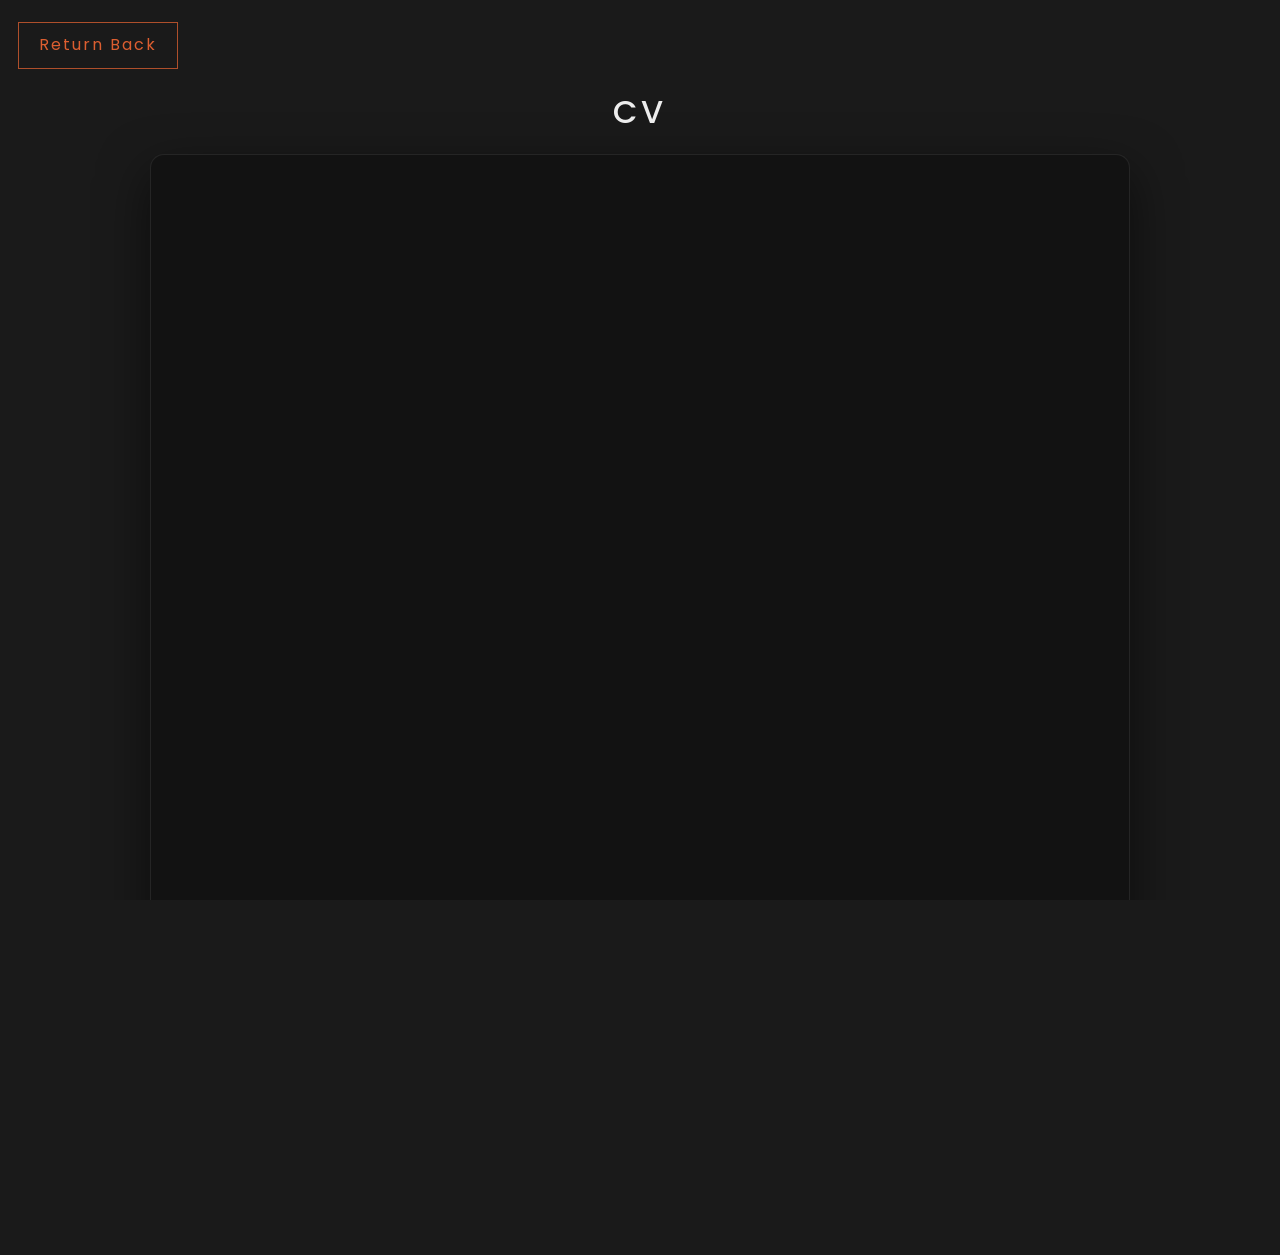
<file: resume.html>
<!doctype html>
<html lang="en">
  <head>
    <meta charset="UTF-8" />
    <meta name="viewport" content="width=device-width, initial-scale=1.0" />
    <meta name="description" content="Deepak Deodhar's resume — download or view my CV." />
    <title>CV</title>
    <link rel="preconnect" href="https://fonts.googleapis.com" />
    <link rel="preconnect" href="https://fonts.gstatic.com" crossorigin />
    <link href="https://fonts.googleapis.com/css2?family=Poppins:wght@300;400;500;600;700&display=swap" rel="stylesheet" />
    <link href="https://fonts.cdnfonts.com/css/aquire" rel="stylesheet" />
    <link rel="stylesheet" href="css/styles.css" />
  </head>
  <body class="resume-mode">
    <div class="resume-page">
      <div class="resume-topbar">
        <a class="resume-back" href="index.html">
          <span class="resume-back-icon" aria-hidden="true">
            <svg viewBox="0 0 24 24" fill="none" xmlns="http://www.w3.org/2000/svg">
              <path d="M10.5 19.5L3 12L10.5 4.5" stroke="currentColor" stroke-width="2" stroke-linecap="round" stroke-linejoin="round" />
              <path d="M3.5 12H21" stroke="currentColor" stroke-width="2" stroke-linecap="round" stroke-linejoin="round" />
            </svg>
          </span>
          <span class="resume-back-text">Return Back</span>
        </a>
      </div>

      <h1 class="resume-title">CV</h1>

      <div class="resume-viewer">
        <iframe class="resume-frame" src="Resume/Deepak%20Deodhar.pdf" title="CV" loading="lazy"></iframe>
      </div>

      <div class="resume-download-wrap">
        <a class="resume-download" href="Resume/Deepak%20Deodhar.pdf" download>
          <span class="resume-download-icon" aria-hidden="true">
            <svg viewBox="0 0 24 24" fill="none" xmlns="http://www.w3.org/2000/svg">
              <path d="M12 3V14" stroke="currentColor" stroke-width="2" stroke-linecap="round" stroke-linejoin="round" />
              <path d="M7 10L12 15L17 10" stroke="currentColor" stroke-width="2" stroke-linecap="round" stroke-linejoin="round" />
              <path d="M5 21H19" stroke="currentColor" stroke-width="2" stroke-linecap="round" stroke-linejoin="round" />
            </svg>
          </span>
          <span class="resume-download-text">Download PDF</span>
        </a>
      </div>
    </div>

    <footer class="site-footer" aria-label="Footer">
      <div class="container">
        <p class="footer-copy">&copy; 2026 Deepak Deodhar All rights reserved.</p>
      </div>
    </footer>
  </body>
</html>
</file>
<file: css/styles.css>
:root {
  --bg: #1a1a1a;
  --panel: #252525;
  --text: #f3f4f6;
  --muted: rgba(243, 244, 246, 0.72);
  --accent: #e06031;
  --radius: 8px;
  --header-height: 72px;

  --font-body: "Poppins", ui-sans-serif, system-ui, -apple-system, "Segoe UI", Roboto, Arial, "Noto Sans", "Liberation Sans",
    sans-serif;
  --font-display: "Aquire", "Poppins", ui-sans-serif, system-ui, -apple-system, "Segoe UI", Roboto, Arial, sans-serif;
}

* {
  box-sizing: border-box;
}

html {
  scroll-behavior: smooth;
  -webkit-text-size-adjust: 100%;
}

html,
body {
  height: 100%;
  overflow-x: hidden;
}

body {
  margin: 0;
  background: var(--bg);
  color: var(--text);
  font-family: var(--font-body);
  line-height: 1.55;
  padding-top: var(--header-height);
}

html,
body {
  scrollbar-color: var(--accent) rgba(0, 0, 0, 0.55);
  scrollbar-width: thin;
}

*::-webkit-scrollbar {
  width: 14px;
  height: 14px;
}

*::-webkit-scrollbar-track {
  background: rgba(0, 0, 0, 0.55);
}

*::-webkit-scrollbar-thumb {
  background: var(--accent);
  border-radius: 999px;
  border: 4px solid rgba(0, 0, 0, 0.55);
}

*::-webkit-scrollbar-thumb:hover {
  background: rgba(224, 96, 49, 0.92);
}

*::-webkit-scrollbar-button {
  height: 18px;
  width: 18px;
  background: rgba(0, 0, 0, 0.55);
}

*::-webkit-scrollbar-button:vertical:decrement {
  background:
    linear-gradient(135deg, transparent 50%, var(--accent) 50%) 50% 55% / 8px 8px no-repeat,
    rgba(0, 0, 0, 0.55);
}

*::-webkit-scrollbar-button:vertical:increment {
  background:
    linear-gradient(-45deg, transparent 50%, var(--accent) 50%) 50% 45% / 8px 8px no-repeat,
    rgba(0, 0, 0, 0.55);
}

a {
  color: inherit;
  text-decoration: none;
}

.container {
  width: min(1100px, calc(100% - clamp(24px, 5vw, 48px)));
  margin: 0 auto;
}

.section {
  padding-top: 12px;
  padding-bottom: 28px;
  scroll-margin-top: calc(var(--header-height) + 8px);
}

.section-title {
  font-family: var(--font-display);
  letter-spacing: 0.08em;
  text-transform: uppercase;
  font-size: clamp(24px, 4.5vw, 32px);
  margin: 0 0 14px;
  text-align: center;
}

.site-footer {
  background: #111111;
  border-top: 1px solid rgba(255, 255, 255, 0.08);
  margin-top: 0;
  padding: 32px 0;
}

.footer-copy {
  margin: 0;
  text-align: center;
  color: #9ca3af;
  font-family: var(--font-body);
  font-size: 14px;
  line-height: 1.6;
}

.site-header {
  position: fixed;
  top: 0;
  left: 0;
  right: 0;
  z-index: 10;
  background: transparent;
  backdrop-filter: blur(10px);
  border-bottom: 1px solid rgba(255, 255, 255, 0.08);
}

.nav {
  display: flex;
  align-items: center;
  justify-content: flex-end;
  gap: 16px;
  padding: 14px clamp(16px, 4vw, 62px);
  position: relative;
}

.nav-brand {
  display: none;
  font-family: var(--font-display);
  letter-spacing: 0.1em;
  text-transform: uppercase;
  font-size: 18px;
  color: var(--text);
  opacity: 0.95;
}

.nav-brand:hover {
  color: var(--accent);
}

.nav-backdrop {
  display: none;
  position: fixed;
  inset: 0;
  z-index: 90;
  background: rgba(0, 0, 0, 0.6);
  opacity: 0;
  pointer-events: none;
  transition: opacity 220ms ease;
}

.nav-backdrop.is-visible {
  opacity: 1;
  pointer-events: auto;
}

.nav-menu-header {
  display: none;
}

.nav-close {
  display: inline-flex;
  align-items: center;
  justify-content: center;
  width: 44px;
  height: 44px;
  padding: 0;
  border: 1px solid rgba(255, 255, 255, 0.14);
  border-radius: 10px;
  background: rgba(255, 255, 255, 0.04);
  color: var(--text);
  cursor: pointer;
  flex-shrink: 0;
}

.nav-close:hover {
  border-color: rgba(224, 96, 49, 0.6);
  color: var(--accent);
}

.nav-close:focus-visible {
  outline: none;
  box-shadow: 0 0 0 3px rgba(224, 96, 49, 0.28);
}

.nav-toggle {
  display: none;
  border: 1px solid rgba(255, 255, 255, 0.14);
  background: rgba(255, 255, 255, 0.04);
  color: var(--text);
  border-radius: 10px;
  padding: 12px;
  cursor: pointer;
  width: 44px;
  height: 44px;
  flex-shrink: 0;
}

.nav-toggle-icon {
  position: relative;
  display: block;
  width: 20px;
  height: 2px;
  background: currentColor;
  border-radius: 1px;
  transition: background 160ms ease;
}

.nav-toggle-icon::before,
.nav-toggle-icon::after {
  content: "";
  position: absolute;
  left: 0;
  width: 100%;
  height: 2px;
  background: currentColor;
  border-radius: 1px;
  transition: transform 160ms ease, top 160ms ease, bottom 160ms ease;
}

.nav-toggle-icon::before {
  top: -7px;
}

.nav-toggle-icon::after {
  bottom: -7px;
}

.nav-toggle[aria-expanded="true"] .nav-toggle-icon {
  background: transparent;
}

.nav-toggle[aria-expanded="true"] .nav-toggle-icon::before {
  top: 0;
  transform: rotate(45deg);
}

.nav-toggle[aria-expanded="true"] .nav-toggle-icon::after {
  bottom: 0;
  transform: rotate(-45deg);
}

.skill-icon img {
  max-width: none;
}

.nav-menu {
  display: flex;
  align-items: center;
  gap: 26px;
}

.nav-link,
.nav-cta {
  font-family: var(--font-display);
  letter-spacing: 0.08em;
  font-size: 16px;
  text-transform: uppercase;
}

.nav-link {
  opacity: 0.88;
}

.nav-link:hover {
  opacity: 1;
  color: var(--accent);
}

.nav-cta {
  display: inline-flex;
  align-items: center;
  justify-content: center;
  padding: 10px 14px;
  border-radius: 0;
  border: 1px solid var(--accent);
  color: var(--accent);
  background: transparent;
  position: relative;
  min-width: 180px;
  transition: background 160ms ease, color 160ms ease, border-color 160ms ease, box-shadow 160ms ease;
}

.nav-cta-icon {
  position: absolute;
  left: 50%;
  top: 50%;
  transform: translate(-50%, -50%);
  display: inline-flex;
  align-items: center;
  justify-content: center;
  line-height: 0;
  opacity: 0;
  pointer-events: none;
  transition: opacity 160ms ease;
}

.nav-cta-icon svg {
  width: 22px;
  height: 22px;
}

.nav-cta-text {
  opacity: 1;
  transition: opacity 160ms ease;
}

.nav-cta:hover {
  background: var(--accent);
  color: rgba(255, 255, 255, 0.98);
  border-color: transparent;
  box-shadow: 0 10px 24px rgba(0, 0, 0, 0.22);
}

.nav-cta:hover .nav-cta-text,
.nav-cta:focus-visible .nav-cta-text {
  opacity: 0;
}

.nav-cta:hover .nav-cta-icon,
.nav-cta:focus-visible .nav-cta-icon {
  opacity: 1;
}

.nav-cta:focus-visible {
  background: var(--accent);
  color: rgba(255, 255, 255, 0.98);
  border-color: transparent;
  box-shadow: 0 0 0 3px rgba(224, 96, 49, 0.28), 0 10px 24px rgba(0, 0, 0, 0.22);
  outline: none;
}

.hero {
  padding-top: clamp(32px, 8vw, 72px);
}

.hero-title {
  font-family: var(--font-display);
  letter-spacing: 0.08em;
  text-transform: uppercase;
  font-size: clamp(40px, 6vw, 72px);
  margin: 0 0 12px;
}

.hero-subtitle {
  margin: 0 0 14px;
  color: var(--muted);
  font-size: clamp(14px, 2.5vw, 16px);
}

.hero-summary {
  margin: 0 0 24px;
  color: rgba(243, 244, 246, 0.7);
  font-size: clamp(14px, 2vw, 16px);
  line-height: 1.6;
  max-width: 520px;
}

.typed-cursor {
  display: inline-block;
  width: 10px;
  margin-left: 2px;
  color: var(--text);
}

.typed-cursor::before {
  content: "|";
  animation: typed-blink 1s step-end infinite;
}

.hero-actions {
  display: flex;
  gap: 12px;
  flex-wrap: wrap;
}

.hero-social {
  display: flex;
  gap: 12px;
  margin-top: 20px;
}

.hero-social-link {
  width: 42px;
  height: 42px;
  border-radius: 50%;
  display: inline-flex;
  align-items: center;
  justify-content: center;
  background: rgba(255, 255, 255, 0.04);
  border: 1px solid rgba(255, 255, 255, 0.1);
  color: rgba(243, 244, 246, 0.8);
  transition: all 0.3s cubic-bezier(0.175, 0.885, 0.32, 1.275);
}

.hero-social-link:hover {
  transform: translateY(-3px) scale(1.08);
  border-color: transparent;
  background: var(--accent);
  color: rgba(255, 255, 255, 0.98);
  box-shadow: 0 5px 15px rgba(224, 96, 49, 0.4);
}

.hero-social-link svg {
  width: 20px;
  height: 20px;
  display: block;
}

.button {
  display: inline-flex;
  align-items: center;
  justify-content: center;
  padding: 12px 16px;
  border-radius: var(--radius);
  border: 1px solid rgba(224, 96, 49, 0.9);
  background: rgba(224, 96, 49, 0.14);
  color: var(--text);
  font-weight: 500;
}

.button:hover {
  background: rgba(224, 96, 49, 0.22);
}

/* ── Scroll-triggered reveal animation ── */
.reveal {
  opacity: 0;
  transform: translateY(28px);
  transition: opacity 0.55s cubic-bezier(0.165, 0.84, 0.44, 1),
              transform 0.55s cubic-bezier(0.165, 0.84, 0.44, 1);
}

.reveal.is-visible {
  opacity: 1;
  transform: translateY(0);
}

/* Staggered children inside a reveal container */
.reveal-stagger > * {
  opacity: 0;
  transform: translateY(20px);
  transition: opacity 0.5s ease, transform 0.5s ease;
}

.reveal-stagger.is-visible > * {
  opacity: 1;
  transform: translateY(0);
}

/* ── Skeleton shimmer ── */
@keyframes shimmer {
  0% { background-position: -400px 0; }
  100% { background-position: 400px 0; }
}

.project-skeleton {
  border-radius: 12px;
  border: 1px solid rgba(255, 255, 255, 0.08);
  background: rgba(255, 255, 255, 0.03);
  overflow: hidden;
  display: flex;
  flex-direction: column;
}

.project-skeleton-image {
  aspect-ratio: 16 / 9;
  background: linear-gradient(90deg, rgba(255,255,255,0.03) 0%, rgba(255,255,255,0.07) 50%, rgba(255,255,255,0.03) 100%);
  background-size: 400px 100%;
  animation: shimmer 1.8s ease-in-out infinite;
}

.project-skeleton-body {
  padding: 20px;
  padding-bottom: 72px;
  display: flex;
  flex-direction: column;
  gap: 10px;
}

.project-skeleton-line {
  height: 14px;
  border-radius: 6px;
  background: linear-gradient(90deg, rgba(255,255,255,0.03) 0%, rgba(255,255,255,0.07) 50%, rgba(255,255,255,0.03) 100%);
  background-size: 400px 100%;
  animation: shimmer 1.8s ease-in-out infinite;
}

.project-skeleton-line--short {
  width: 65%;
}

.project-skeleton-line--tag {
  width: 60px;
  height: 22px;
  display: inline-block;
  margin-right: 6px;
}

.project-skeleton-tags {
  display: flex;
  gap: 6px;
  margin-bottom: 4px;
}

/* ── Back to top ── */
.back-to-top {
  position: fixed;
  bottom: 28px;
  left: 28px;
  width: 44px;
  height: 44px;
  border-radius: 50%;
  border: 1px solid rgba(255, 255, 255, 0.1);
  background: rgba(37, 37, 37, 0.9);
  color: var(--text);
  display: flex;
  align-items: center;
  justify-content: center;
  cursor: pointer;
  opacity: 0;
  transform: translateY(12px);
  pointer-events: none;
  transition: opacity 0.3s ease, transform 0.3s ease, background 0.2s ease, border-color 0.2s ease;
  z-index: 90;
  backdrop-filter: blur(8px);
  -webkit-backdrop-filter: blur(8px);
}

.back-to-top.is-visible {
  opacity: 1;
  transform: translateY(0);
  pointer-events: auto;
}

.back-to-top:hover {
  background: var(--accent);
  border-color: transparent;
  color: #fff;
}

.back-to-top svg {
  width: 20px;
  height: 20px;
}

/* ── Projects error state ── */
.projects-error {
  text-align: center;
  padding: 40px 20px;
  color: var(--muted);
}

.projects-error p {
  margin: 0 0 16px;
  font-size: 14px;
}

@keyframes card-in {
  from {
    opacity: 0;
    transform: translateY(30px);
  }
  to {
    opacity: 1;
    transform: translateY(0);
  }
}

.project-card.is-visible {
  animation: card-in 0.6s cubic-bezier(0.165, 0.84, 0.44, 1) forwards;
}

.projects-grid {
  display: grid;
  grid-template-columns: repeat(3, minmax(0, 1fr));
  gap: 20px;
}

@media (max-width: 980px) {
  .projects-grid {
    grid-template-columns: repeat(2, minmax(0, 1fr));
  }

  .nav-menu {
    gap: 20px;
  }

  .nav-link,
  .nav-cta {
    font-size: 15px;
  }
}

.project-card {
  position: relative;
  border-radius: 12px;
  border: 1px solid rgba(255, 255, 255, 0.08);
  background: rgba(255, 255, 255, 0.03);
  backdrop-filter: blur(12px);
  -webkit-backdrop-filter: blur(12px);
  overflow: hidden;
  display: flex;
  flex-direction: column;
  box-shadow: 0 8px 32px 0 rgba(0, 0, 0, 0.25);
  opacity: 0;
  transition: transform 0.5s cubic-bezier(0.165, 0.84, 0.44, 1),
              box-shadow 0.5s cubic-bezier(0.165, 0.84, 0.44, 1),
              border-color 0.3s ease;
}

.project-card::before {
  content: '';
  position: absolute;
  top: 0;
  left: 0;
  right: 0;
  height: 3px;
  background: linear-gradient(90deg, var(--accent), #ff9d75);
  z-index: 2;
  border-radius: 12px 12px 0 0;
}

.project-card:hover {
  transform: translateY(-8px);
  box-shadow: 0 24px 56px rgba(0, 0, 0, 0.5), 0 0 0 1px rgba(224, 96, 49, 0.25);
  border-color: rgba(224, 96, 49, 0.45);
}

.project-card:hover .project-image {
  transform: scale(1.07);
}

.project-image {
  width: 100%;
  aspect-ratio: 16 / 9;
  object-fit: contain;
  display: block;
  background: radial-gradient(circle, rgba(40, 40, 40, 0.6) 0%, rgba(20, 20, 20, 0.9) 100%);
  border-bottom: 1px solid rgba(255, 255, 255, 0.06);
  padding: 8px 0;
  transition: transform 0.5s cubic-bezier(0.165, 0.84, 0.44, 1);
}

.project-tags-row {
  padding: 10px 16px 6px;
  border-bottom: 1px solid rgba(255, 255, 255, 0.06);
}

.project-tags-row .project-tags {
  margin: 0;
}

.project-image--portrait {
  object-fit: contain;
  aspect-ratio: 16 / 9;
  background: radial-gradient(circle, rgba(40, 40, 40, 0.8) 0%, rgba(20, 20, 20, 0.95) 100%);
  padding: 8px 0;
}

.project-body {
  padding: 20px;
  padding-bottom: 72px;
  flex-grow: 1;
  display: flex;
  flex-direction: column;
  justify-content: flex-start;
}

.project-icon-link {
  position: absolute;
  left: 20px;
  bottom: 20px;
  width: 40px;
  height: 40px;
  display: inline-flex;
  align-items: center;
  justify-content: center;
  border-radius: 50%;
  border: 1px solid rgba(255, 255, 255, 0.1);
  background: rgba(255, 255, 255, 0.05);
  color: rgba(243, 244, 246, 0.95);
  transition: all 0.3s ease;
}

.project-icon-link:hover {
  border-color: transparent;
  background: var(--accent);
  color: #ffffff;
  transform: scale(1.12) rotate(6deg);
  box-shadow: 0 4px 20px rgba(224, 96, 49, 0.45);
}

.project-icon {
  width: 18px;
  height: 18px;
  display: block;
}

.project-tag {
  font-size: 10px;
  font-weight: 600;
  letter-spacing: 0.05em;
  text-transform: uppercase;
  color: #ffd7bf;
  border: 1px solid rgba(255, 255, 255, 0.12);
  background: rgba(0, 0, 0, 0.65);
  padding: 4px 10px;
  border-radius: 6px;
  backdrop-filter: blur(6px);
  -webkit-backdrop-filter: blur(6px);
}

.project-tags {
  display: flex;
  flex-wrap: wrap;
  gap: 6px;
  margin: 0 0 12px;
  padding: 0;
  list-style: none;
}

.project-title {
  margin: 0 0 8px;
  font-size: 18px;
  font-weight: 600;
  color: var(--text);
}

.project-text {
  margin: 0;
  color: var(--muted);
  font-size: 14px;
  line-height: 1.6;
  display: -webkit-box;
  -webkit-box-orient: vertical;
  -webkit-line-clamp: 4; /* Default to 4 lines on desktop */
  overflow: hidden;
  text-overflow: ellipsis;
  max-height: 6.4em; /* 4 lines * 1.6 line-height */
  transition: max-height 0.3s ease;
}

.project-card.is-expanded .project-text {
  -webkit-line-clamp: unset;
  max-height: 1000px;
}

.project-see-more {
  background: none;
  border: none;
  color: var(--accent);
  font-weight: 500;
  font-size: 13px;
  cursor: pointer;
  padding: 8px 0 0;
  font-family: var(--font-body);
  transition: color 150ms ease;
  display: inline-flex;
  align-items: center;
  gap: 4px;
  margin-top: 4px;
  align-self: flex-start;
}

.project-see-more:hover {
  color: #ffb088;
}

.project-see-more:focus-visible {
  outline: 2px solid var(--accent);
  outline-offset: 2px;
  border-radius: 4px;
}

.project-see-more::after {
  content: " ↓";
  font-size: 11px;
  font-weight: bold;
  display: inline-block;
  transition: transform 0.2s ease;
}

.project-card.is-expanded .project-see-more::after {
  content: " ↑";
}

.projects-grid.is-dragging {
  scroll-snap-type: none;
  cursor: grabbing;
  user-select: none;
  -webkit-user-select: none;
}

.projects-grid.is-dragging .project-card {
  pointer-events: none;
}

.projects-carousel-hint {
  display: none;
}

.projects-carousel-dots {
  display: none;
}

.projects-carousel-dot {
  width: 8px;
  height: 8px;
  padding: 0;
  border: none;
  border-radius: 999px;
  background: rgba(255, 255, 255, 0.22);
  cursor: pointer;
  transition: width 200ms ease, background 200ms ease;
}

.projects-carousel-dot.is-active {
  width: 22px;
  border-radius: 4px;
  background: var(--accent);
}

.projects-cta {
  margin-top: 12px;
  display: flex;
  justify-content: center;
}

.about-grid {
  display: grid;
  grid-template-columns: 1.2fr 0.8fr;
  gap: 18px;
  align-items: start;
}

.about-left,
.about-right {
  border-radius: var(--radius);
  border: 1px solid rgba(255, 255, 255, 0.08);
  background: rgba(255, 255, 255, 0.03);
  padding: 18px;
}

.about-right {
  background: transparent;
}

.about-paragraph {
  margin: 0;
  color: rgba(243, 244, 246, 0.9);
  font-size: clamp(15px, 2.5vw, 17px);
  line-height: 1.7;
  text-align: justify;
  text-justify: inter-word;
}

.education {
  margin-top: 24px;
  padding-top: 24px;
  border-top: 1px solid rgba(255, 255, 255, 0.08);
}

.education-title {
  margin: 0 0 16px;
  font-family: var(--font-display);
  letter-spacing: 0.08em;
  text-transform: uppercase;
  font-size: clamp(22px, 4vw, 30px);
}

.education-list {
  display: grid;
  gap: 12px;
}

.education-item {
  display: grid;
  gap: 6px;
  padding: 16px;
  border-radius: 10px;
  background: rgba(0, 0, 0, 0.2);
  border: 1px solid rgba(255, 255, 255, 0.06);
  border-left: 3px solid var(--accent);
}

.education-heading {
  display: flex;
  flex-direction: column;
  gap: 6px;
  margin: 0;
  font-weight: 600;
  font-size: clamp(15px, 2.5vw, 18px);
  line-height: 1.35;
}

.education-period {
  font-weight: 600;
  font-size: 13px;
  color: var(--accent);
  letter-spacing: 0.02em;
  white-space: normal;
}

.education-school {
  margin-left: 0;
  line-height: 1.45;
}

.education-detail {
  margin: 0;
  color: rgba(243, 244, 246, 0.9);
  font-size: 15px;
}

.education-score {
  margin: 0;
  color: rgba(243, 244, 246, 0.9);
  font-size: 15px;
}

.about-subtitle {
  margin: 0 0 12px;
  font-family: var(--font-display);
  letter-spacing: 0.06em;
  text-transform: uppercase;
  font-size: 16px;
}

.about-right .about-subtitle {
  text-align: center;
}

.skill-icons {
  display: grid;
  grid-template-columns: repeat(3, minmax(0, 1fr));
  gap: 16px;
}

.skill-icon {
  display: flex;
  align-items: center;
  gap: 10px;
  padding: 12px;
  border-radius: var(--radius);
  border: 1px solid rgba(255, 255, 255, 0.08);
  background: rgba(0, 0, 0, 0.18);
  color: rgba(243, 244, 246, 0.95);
  font-size: 14px;
}

.skill-icon--stacked {
  flex-direction: column;
  justify-content: center;
  text-align: center;
  gap: 10px;
  padding: 16px 12px;
  background: transparent;
  border: none;
}

.skill-icon svg {
  width: 22px;
  height: 22px;
  flex: 0 0 22px;
  color: var(--accent);
}

.skill-icon img {
  width: 46px;
  height: 46px;
  flex: 0 0 46px;
  object-fit: contain;
  display: block;
  filter: drop-shadow(0 1px 1px rgba(0, 0, 0, 0.35));
}

.contact-grid {
  display: grid;
  grid-template-columns: 1.1fr 0.9fr;
  gap: 24px;
  align-items: stretch;
}

.contact-left,
.contact-right {
  border-radius: 16px;
  border: 1px solid rgba(255, 255, 255, 0.08);
  background: rgba(255, 255, 255, 0.03);
  padding: 32px;
  backdrop-filter: blur(12px);
  -webkit-backdrop-filter: blur(12px);
  box-shadow: 0 8px 32px 0 rgba(0, 0, 0, 0.25);
}

.contact-right .about-subtitle {
  text-align: center;
  margin-bottom: 20px;
}

.contact-title {
  margin: 0 0 24px;
  font-family: var(--font-display);
  letter-spacing: 0.08em;
  font-size: 22px;
  text-align: center;
}

.contact-form {
  display: grid;
  gap: 18px;
}

.contact-row {
  display: grid;
  grid-template-columns: repeat(2, minmax(0, 1fr));
  gap: 18px;
}

.contact-field {
  display: grid;
  gap: 8px;
}

.contact-label {
  font-weight: 600;
  font-size: 14px;
  color: rgba(243, 244, 246, 0.95);
}

.contact-input,
.contact-textarea {
  width: 100%;
  padding: 14px;
  border-radius: 10px;
  border: 1px solid rgba(255, 255, 255, 0.08);
  background: rgba(0, 0, 0, 0.28);
  color: var(--text);
  font-family: var(--font-body);
  outline: none;
  transition: border-color 0.25s ease, box-shadow 0.25s ease, background-color 0.25s ease;
}

.contact-textarea {
  resize: vertical;
  min-height: 180px;
}

.contact-input:focus,
.contact-textarea:focus {
  border-color: var(--accent);
  box-shadow: 0 0 0 3px rgba(224, 96, 49, 0.2);
  background: rgba(0, 0, 0, 0.4);
}

.contact-submit {
  width: 100%;
  padding: 14px 16px;
  border-radius: 0;
  border: 1px solid rgba(224, 96, 49, 0.95);
  background: transparent;
  color: var(--accent);
  font-family: var(--font-display);
  letter-spacing: 0.08em;
  text-transform: uppercase;
  cursor: pointer;
  position: relative;
  transition: background 160ms ease, color 160ms ease, border-color 160ms ease, box-shadow 160ms ease;
}

.contact-submit:hover {
  background: var(--accent);
  color: rgba(255, 255, 255, 0.98);
  border-color: transparent;
  box-shadow: 0 10px 24px rgba(0, 0, 0, 0.22);
}

.contact-submit:focus-visible {
  background: var(--accent);
  color: rgba(255, 255, 255, 0.98);
  border-color: transparent;
  box-shadow: 0 0 0 3px rgba(224, 96, 49, 0.28), 0 10px 24px rgba(0, 0, 0, 0.22);
  outline: none;
}

.contact-submit-icon {
  position: absolute;
  left: 50%;
  top: 50%;
  transform: translate(-50%, -50%);
  display: inline-flex;
  align-items: center;
  justify-content: center;
  line-height: 0;
  opacity: 0;
  pointer-events: none;
  transition: opacity 160ms ease;
}

.contact-submit-icon svg {
  width: 22px;
  height: 22px;
  display: block;
}

.contact-submit-text {
  opacity: 1;
  transition: opacity 160ms ease;
}

.contact-submit:hover .contact-submit-text,
.contact-submit:focus-visible .contact-submit-text {
  opacity: 0;
}

.contact-submit:hover .contact-submit-icon,
.contact-submit:focus-visible .contact-submit-icon {
  opacity: 1;
}

/* Contact Success Panel */
#contact-success {
  text-align: center;
  padding: 32px 8px;
}

.contact-success-content {
  display: flex;
  flex-direction: column;
  align-items: center;
  gap: 12px;
}

.contact-success-icon {
  width: 56px;
  height: 56px;
  border-radius: 50%;
  background: rgba(224, 96, 49, 0.15);
  display: flex;
  align-items: center;
  justify-content: center;
  color: var(--accent);
  margin-bottom: 4px;
}

.contact-success-icon svg {
  width: 28px;
  height: 28px;
}

.contact-success-title {
  margin: 0;
  font-family: var(--font-display);
  font-size: 20px;
  letter-spacing: 0.06em;
  color: var(--text);
}

.contact-success-text {
  margin: 0;
  color: var(--muted);
  font-size: 14px;
  line-height: 1.6;
  max-width: 320px;
}

.contact-methods {
  display: grid;
  gap: 12px;
}

.contact-method {
  display: flex;
  align-items: center;
  gap: 16px;
  padding: 16px;
  border-radius: 12px;
  background: rgba(255, 255, 255, 0.02);
  border: 1px solid rgba(255, 255, 255, 0.05);
  transition: all 0.3s ease;
}

a.contact-method:hover {
  background: rgba(224, 96, 49, 0.06);
  border-color: rgba(224, 96, 49, 0.25);
  transform: translateX(4px);
}

.contact-method-icon {
  width: 44px;
  height: 44px;
  border-radius: 10px;
  background: rgba(224, 96, 49, 0.10);
  border: 1px solid rgba(224, 96, 49, 0.25);
  display: inline-flex;
  align-items: center;
  justify-content: center;
  color: var(--accent);
  transition: all 0.3s ease;
  flex-shrink: 0;
}

.contact-method-icon svg {
  width: 20px;
  height: 20px;
  display: block;
}

.contact-method:hover .contact-method-icon {
  background: var(--accent);
  color: #ffffff;
  border-color: transparent;
  transform: scale(1.05);
}

.contact-method-text {
  display: grid;
  gap: 4px;
}

.contact-method-title {
  font-family: var(--font-display);
  letter-spacing: 0.06em;
  text-transform: uppercase;
  font-size: 11px;
  opacity: 0.7;
}

.contact-method-value {
  color: rgba(243, 244, 246, 0.9);
  font-size: 14px;
  word-break: break-word;
}

.contact-social {
  margin-top: 12px;
  padding-top: 14px;
  border-top: 1px solid rgba(255, 255, 255, 0.06);
}

.contact-social-title {
  font-weight: 600;
  font-size: 15px;
  margin: 0 0 12px;
  color: var(--text);
  letter-spacing: 0.02em;
}

.contact-social-row {
  display: flex;
  gap: 14px;
  align-items: center;
}

.contact-social-link {
  width: 42px;
  height: 42px;
  border-radius: 50%;
  display: inline-flex;
  align-items: center;
  justify-content: center;
  background: rgba(255, 255, 255, 0.03);
  border: 1px solid rgba(255, 255, 255, 0.1);
  color: rgba(243, 244, 246, 0.85);
  transition: all 0.3s cubic-bezier(0.175, 0.885, 0.32, 1.275);
}

.contact-social-link:hover {
  transform: translateY(-3px) scale(1.05);
  border-color: transparent;
  background: var(--accent);
  color: rgba(255, 255, 255, 0.98);
  box-shadow: 0 5px 15px rgba(224, 96, 49, 0.4);
}

.contact-social-link svg {
  width: 20px;
  height: 20px;
  display: block;
}

.availability {
  margin-top: 20px;
  padding: 16px 20px;
  border-radius: 12px;
  border: 1px solid rgba(34, 197, 94, 0.2);
  background: rgba(34, 197, 94, 0.04);
  position: relative;
}

.availability-title {
  color: #4ade80;
  display: flex;
  align-items: center;
  gap: 10px;
  font-weight: 600;
  font-size: 16px;
  margin: 0 0 8px;
}

.availability::before {
  content: "";
  position: absolute;
  top: 22px;
  right: 20px;
  width: 8px;
  height: 8px;
  background: #4ade80;
  border-radius: 50%;
  box-shadow: 0 0 0 0 rgba(34, 197, 94, 0.7);
  animation: availability-pulse 1.8s infinite;
}

@keyframes availability-pulse {
  0% {
    transform: scale(0.95);
    box-shadow: 0 0 0 0 rgba(34, 197, 94, 0.7);
  }
  70% {
    transform: scale(1);
    box-shadow: 0 0 0 6px rgba(34, 197, 94, 0);
  }
  100% {
    transform: scale(0.95);
    box-shadow: 0 0 0 0 rgba(34, 197, 94, 0);
  }
}

.availability-icon {
  width: 32px;
  height: 32px;
  border-radius: 50%;
  display: inline-flex;
  align-items: center;
  justify-content: center;
  background: rgba(34, 197, 94, 0.15);
  color: #4ade80;
}

.availability-icon svg {
  width: 16px;
  height: 16px;
  display: block;
}

.availability-text {
  margin: 0;
  color: rgba(243, 244, 246, 0.8);
  font-size: 13.5px;
  line-height: 1.6;
}

.contact-card {
  display: grid;
  gap: 6px;
  padding: 14px;
  border-radius: var(--radius);
  border: 1px solid rgba(255, 255, 255, 0.08);
  background: rgba(0, 0, 0, 0.18);
}

.contact-card:hover {
  border-color: rgba(224, 96, 49, 0.7);
}

.contact-card-title {
  font-family: var(--font-display);
  letter-spacing: 0.06em;
  text-transform: uppercase;
  font-size: 12px;
  opacity: 0.9;
}

.contact-card-value {
  color: rgba(243, 244, 246, 0.9);
  font-size: 14px;
  word-break: break-word;
}

/* —— Mobile layout (≤720px) —— */
@media (max-width: 720px) {
  :root {
    --header-height: 60px;
    --mobile-gutter: 20px;
  }

  body.nav-open {
    overflow: hidden;
  }

  body.nav-open .site-header {
    z-index: 110;
  }

  .container {
    width: min(1100px, calc(100% - var(--mobile-gutter) * 2));
  }

  .site-header {
    background: rgba(26, 26, 26, 0.92);
    border-bottom-color: rgba(255, 255, 255, 0.06);
  }

  .nav {
    justify-content: space-between;
    align-items: center;
    padding: 10px var(--mobile-gutter);
    gap: 12px;
  }

  .nav-brand {
    display: block;
    flex: 1;
    min-width: 0;
  }

  .nav-toggle {
    display: inline-flex;
    align-items: center;
    justify-content: center;
    margin-left: auto;
  }

  .nav-backdrop {
    display: block;
  }

  .nav-menu-header {
    display: flex;
    align-items: center;
    justify-content: space-between;
    margin-bottom: 16px;
    padding-bottom: 16px;
    border-bottom: 1px solid rgba(255, 255, 255, 0.08);
  }

  .nav-menu-title {
    font-family: var(--font-display);
    letter-spacing: 0.1em;
    text-transform: uppercase;
    font-size: 14px;
    color: var(--muted);
  }

  .nav-menu {
    display: flex;
    position: fixed;
    top: 0;
    right: 0;
    z-index: 100;
    width: min(300px, 88vw);
    height: 100dvh;
    height: 100vh;
    margin: 0;
    padding: 20px 24px 28px;
    flex-direction: column;
    align-items: stretch;
    gap: 4px;
    border: none;
    border-left: 1px solid rgba(255, 255, 255, 0.08);
    border-radius: 0;
    background: #1e1e1e;
    box-shadow: -12px 0 40px rgba(0, 0, 0, 0.45);
    transform: translateX(100%);
    transition: transform 260ms cubic-bezier(0.4, 0, 0.2, 1);
    overflow-y: auto;
    visibility: hidden;
  }

  .nav-menu.is-open {
    transform: translateX(0);
    visibility: visible;
  }

  .nav-link {
    padding: 14px 12px;
    font-size: 15px;
    border-radius: 10px;
    text-align: left;
    opacity: 1;
  }

  .nav-link:active {
    background: rgba(255, 255, 255, 0.06);
  }

  .nav-cta {
    margin-top: 12px;
    min-width: 0;
    width: 100%;
    padding: 14px 16px;
    border-radius: 10px;
    text-align: center;
    font-size: 15px;
  }

  .nav-cta:hover .nav-cta-text,
  .nav-cta:focus-visible .nav-cta-text {
    opacity: 1;
  }

  .nav-cta:hover .nav-cta-icon,
  .nav-cta:focus-visible .nav-cta-icon {
    opacity: 0;
  }

  .section-nav {
    right: 10px;
    bottom: 10px;
    gap: 8px;
  }

  .section-nav-btn {
    width: 36px;
    height: 36px;
    border-radius: 10px;
  }

  .section {
    padding-top: 28px;
    padding-bottom: 36px;
  }

  .section + .section {
    border-top: 1px solid rgba(255, 255, 255, 0.06);
  }

  .section-title {
    text-align: center;
    margin-bottom: 20px;
    letter-spacing: 0.06em;
  }

  /* Hero */
  .hero {
    padding-top: 0;
    min-height: calc(100svh - var(--header-height));
    min-height: calc(100vh - var(--header-height));
    display: flex;
    align-items: center;
  }

  .hero .container {
    text-align: center;
    padding-block: 24px;
  }

  .hero-title {
    font-size: clamp(32px, 9vw, 48px);
    line-height: 1.1;
    margin-bottom: 16px;
  }

  .hero-subtitle {
    margin-bottom: 16px;
    font-size: 15px;
  }

  .hero-summary {
    margin-bottom: 28px;
    font-size: 14px;
  }

  .hero-actions {
    display: grid;
    grid-template-columns: 1fr 1fr;
    gap: 10px;
    max-width: 340px;
    margin-inline: auto;
  }

  .hero-actions .button {
    padding: 14px 10px;
    font-size: 14px;
  }

  .hero-social {
    justify-content: center;
  }

  /* About — stacked boxes: bio + education, then skills */
  #about .container {
    overflow: visible;
  }

  .about-grid {
    display: flex;
    flex-direction: column;
    gap: 24px;
    overflow: visible;
  }

  .about-left {
    order: 1;
    min-width: 0;
    width: 100%;
    padding: 20px;
    border-radius: 12px;
    border: 1px solid rgba(255, 255, 255, 0.08);
    background: rgba(255, 255, 255, 0.03);
  }

  .about-right {
    order: 2;
    min-width: 0;
    width: 100%;
    margin-inline: 0;
    padding: 20px;
    border-radius: 12px;
    border: 1px solid rgba(255, 255, 255, 0.08);
    background: transparent;
  }

  .about-right .about-subtitle {
    text-align: center;
    font-size: 16px;
    margin-bottom: 16px;
    color: var(--text);
  }

  .about-paragraph {
    line-height: 1.75;
    color: rgba(243, 244, 246, 0.92);
  }

  .education-title {
    text-align: center;
    font-size: 22px;
  }

  /* Projects — horizontal swipe carousel */
  .projects-carousel-hint {
    display: block;
    text-align: center;
    margin: -4px 0 14px;
    font-size: 13px;
    color: var(--muted);
    letter-spacing: 0.02em;
  }

  .projects-carousel {
    margin-inline: calc(var(--mobile-gutter) * -1);
  }

  .projects-grid {
    display: flex;
    flex-wrap: nowrap;
    align-items: stretch;
    gap: 16px;
    overflow-x: auto;
    overflow-y: hidden;
    scroll-snap-type: x mandatory;
    scroll-padding-inline: var(--mobile-gutter);
    padding-inline: var(--mobile-gutter);
    padding-bottom: 6px;
    -webkit-overflow-scrolling: touch;
    scrollbar-width: none;
  }

  .projects-grid::-webkit-scrollbar {
    display: none;
  }

  .projects-grid:not(:has(.project-card)) {
    display: block;
    overflow: visible;
    padding-inline: 0;
    margin-inline: 0;
    text-align: center;
    color: var(--muted);
  }

  .project-card {
    flex: 0 0 calc(100vw - var(--mobile-gutter) * 2);
    scroll-snap-align: center;
    scroll-snap-stop: always;
    border-radius: 12px;
  }

  .project-body {
    padding: 16px;
    padding-bottom: 58px;
  }

  .project-icon-link {
    left: 16px;
    bottom: 16px;
    width: 36px;
    height: 36px;
  }

  .project-title {
    font-size: 16px;
    margin-bottom: 8px;
  }

  .project-text {
    font-size: 13px;
    -webkit-line-clamp: 3; /* Clamped to 3 lines on mobile */
    max-height: 4.8em; /* 3 lines * 1.6 line-height */
  }

  .projects-carousel-dots:not([hidden]) {
    display: flex;
    justify-content: center;
    align-items: center;
    gap: 8px;
    margin-top: 16px;
    padding-inline: var(--mobile-gutter);
  }

  .projects-cta {
    margin-top: 20px;
  }

  .projects-cta .button {
    width: 100%;
    max-width: 320px;
    padding: 14px 20px;
  }

  /* Contact — form first, then info */
  .contact-grid {
    gap: 24px;
    grid-template-columns: 1fr;
  }

  .contact-right {
    padding: 24px;
    border-radius: 16px;
    background: rgba(255, 255, 255, 0.03);
    border: 1px solid rgba(255, 255, 255, 0.08);
  }

  .contact-right .about-subtitle {
    text-align: center;
    font-size: 14px;
    color: var(--muted);
    margin-bottom: 16px;
  }

  .contact-left {
    padding: 24px;
    border-radius: 16px;
    background: rgba(255, 255, 255, 0.03);
    border: 1px solid rgba(255, 255, 255, 0.08);
  }

  .contact-title {
    text-align: center;
    font-size: 20px;
    margin-bottom: 20px;
  }

  .contact-row {
    grid-template-columns: 1fr;
    gap: 14px;
  }

  .contact-method {
    display: flex;
    align-items: center;
    gap: 14px;
    padding: 12px 14px;
    border-radius: 10px;
    background: rgba(255, 255, 255, 0.02);
    border: 1px solid rgba(255, 255, 255, 0.05);
    margin-bottom: 10px;
  }

  .contact-method:last-of-type {
    margin-bottom: 0;
    border-bottom: none;
  }

  a.contact-method:active {
    background: rgba(224, 96, 49, 0.1);
    opacity: 0.9;
  }

  .contact-social {
    margin-top: 12px;
    padding-top: 14px;
    border-top: 1px solid rgba(255, 255, 255, 0.06);
  }

  .availability {
    margin-top: 16px;
    border-radius: 12px;
  }

  .contact-textarea {
    min-height: 120px;
  }

  .site-footer {
    padding: 24px 0;
  }
}

@media (max-width: 400px) {
  .hero-actions {
    grid-template-columns: 1fr;
    max-width: none;
  }

  .hero-actions .button {
    width: 100%;
  }
}

@keyframes typed-blink {
  0%,
  50% {
    opacity: 1;
  }
  51%,
  100% {
    opacity: 0;
  }
}

.section-nav {
  position: fixed;
  right: 18px;
  bottom: 18px;
  z-index: 20;
  display: grid;
  gap: 10px;
}

.section-nav-btn {
  width: 40px;
  height: 40px;
  border-radius: 12px;
  border: 1px solid rgba(255, 255, 255, 0.12);
  background: rgba(29, 29, 34, 0.72);
  color: rgba(243, 244, 246, 0.95);
  display: inline-flex;
  align-items: center;
  justify-content: center;
  cursor: pointer;
  backdrop-filter: blur(10px);
  box-shadow: 0 10px 30px rgba(0, 0, 0, 0.28);
  transition:
    transform 150ms ease,
    background 150ms ease,
    border-color 150ms ease,
    opacity 150ms ease;
}

.section-nav-btn:hover {
  transform: translateY(-1px);
  border-color: rgba(224, 96, 49, 0.7);
  background: rgba(224, 96, 49, 0.12);
}

.section-nav-btn:disabled {
  opacity: 0.42;
  cursor: not-allowed;
  transform: none;
}

/* ── Resume page ── */
body.resume-mode {
  padding-top: 0;
}

.resume-page {
  min-height: 100%;
  padding: clamp(16px, 4vw, 22px) clamp(14px, 4vw, 18px) clamp(28px, 6vw, 42px);
  box-sizing: border-box;
}

.resume-topbar {
  display: flex;
  align-items: center;
  justify-content: flex-start;
}

.resume-back {
  display: inline-flex;
  align-items: center;
  justify-content: center;
  padding: 10px 14px;
  border: 1px solid rgba(224, 96, 49, 0.75);
  color: rgba(224, 96, 49, 0.98);
  background: transparent;
  text-decoration: none;
  font-family: var(--font-display);
  letter-spacing: 0.12em;
  border-radius: 0;
  position: relative;
  min-width: 160px;
  transition: background 160ms ease, color 160ms ease, border-color 160ms ease, box-shadow 160ms ease;
}

.resume-back-icon {
  position: absolute;
  left: 50%;
  top: 50%;
  transform: translate(-50%, -50%);
  display: inline-flex;
  align-items: center;
  justify-content: center;
  line-height: 0;
  opacity: 0;
  pointer-events: none;
  transition: opacity 160ms ease;
}

.resume-back-icon svg {
  width: 22px;
  height: 22px;
}

.resume-back-text {
  opacity: 1;
  transition: opacity 160ms ease;
}

.resume-back:hover,
.resume-back:focus-visible {
  background: rgba(224, 96, 49, 0.98);
  color: rgba(255, 255, 255, 0.98);
  border-color: transparent;
  box-shadow: 0 10px 24px rgba(0, 0, 0, 0.22);
  outline: none;
}

.resume-back:hover .resume-back-text,
.resume-back:focus-visible .resume-back-text {
  opacity: 0;
}

.resume-back:hover .resume-back-icon,
.resume-back:focus-visible .resume-back-icon {
  opacity: 1;
}

.resume-title {
  margin: clamp(12px, 3vw, 18px) 0 clamp(12px, 3vw, 18px);
  text-align: center;
  color: rgba(255, 255, 255, 0.92);
  font-family: var(--font-display);
  letter-spacing: 0.12em;
  font-weight: 500;
  font-size: clamp(22px, 5vw, 32px);
}

.resume-viewer {
  width: min(980px, 100%);
  max-width: 100%;
  margin: 0 auto;
  border-radius: clamp(10px, 2vw, 14px);
  overflow: hidden;
  box-shadow: 0 18px 50px rgba(0, 0, 0, 0.55);
  border: 1px solid rgba(255, 255, 255, 0.08);
  background: rgba(0, 0, 0, 0.28);
}

.resume-frame {
  display: block;
  width: 100%;
  height: min(115vh, 900px);
  min-height: 420px;
  border: 0;
}

.resume-download-wrap {
  display: flex;
  justify-content: center;
  margin-top: 18px;
}

.resume-download {
  display: inline-flex;
  align-items: center;
  justify-content: center;
  min-width: 220px;
  padding: 12px 18px;
  border: 1px solid rgba(224, 96, 49, 0.75);
  color: rgba(224, 96, 49, 0.98);
  background: transparent;
  text-decoration: none;
  font-family: var(--font-display);
  letter-spacing: 0.12em;
  border-radius: 0;
  position: relative;
  transition: background 160ms ease, color 160ms ease, border-color 160ms ease, box-shadow 160ms ease;
}

.resume-download-icon {
  position: absolute;
  left: 50%;
  top: 50%;
  transform: translate(-50%, -50%);
  display: inline-flex;
  align-items: center;
  justify-content: center;
  line-height: 0;
  opacity: 0;
  pointer-events: none;
  transition: opacity 160ms ease;
}

.resume-download-icon svg {
  width: 22px;
  height: 22px;
}

.resume-download-text {
  opacity: 1;
  transition: opacity 160ms ease;
}

.resume-download:hover,
.resume-download:focus-visible {
  background: rgba(224, 96, 49, 0.98);
  color: rgba(255, 255, 255, 0.98);
  border-color: transparent;
  box-shadow: 0 10px 24px rgba(0, 0, 0, 0.22);
  outline: none;
}

.resume-download:hover .resume-download-text,
.resume-download:focus-visible .resume-download-text {
  opacity: 0;
}

.resume-download:hover .resume-download-icon,
.resume-download:focus-visible .resume-download-icon {
  opacity: 1;
}

@media (max-width: 720px) {
  .resume-back,
  .resume-download {
    min-width: 0;
    width: 100%;
    max-width: 280px;
  }

  .resume-topbar,
  .resume-download-wrap {
    justify-content: center;
  }

  .resume-frame {
    height: min(85dvh, 720px);
    min-height: 360px;
  }

  .site-footer {
    margin-top: 20px;
    padding: 24px 0;
  }
}

@media (max-width: 480px) {
  .resume-frame {
    height: min(78dvh, 600px);
    min-height: 300px;
  }

  .resume-download-wrap .resume-download {
    max-width: none;
  }
}
</file>
